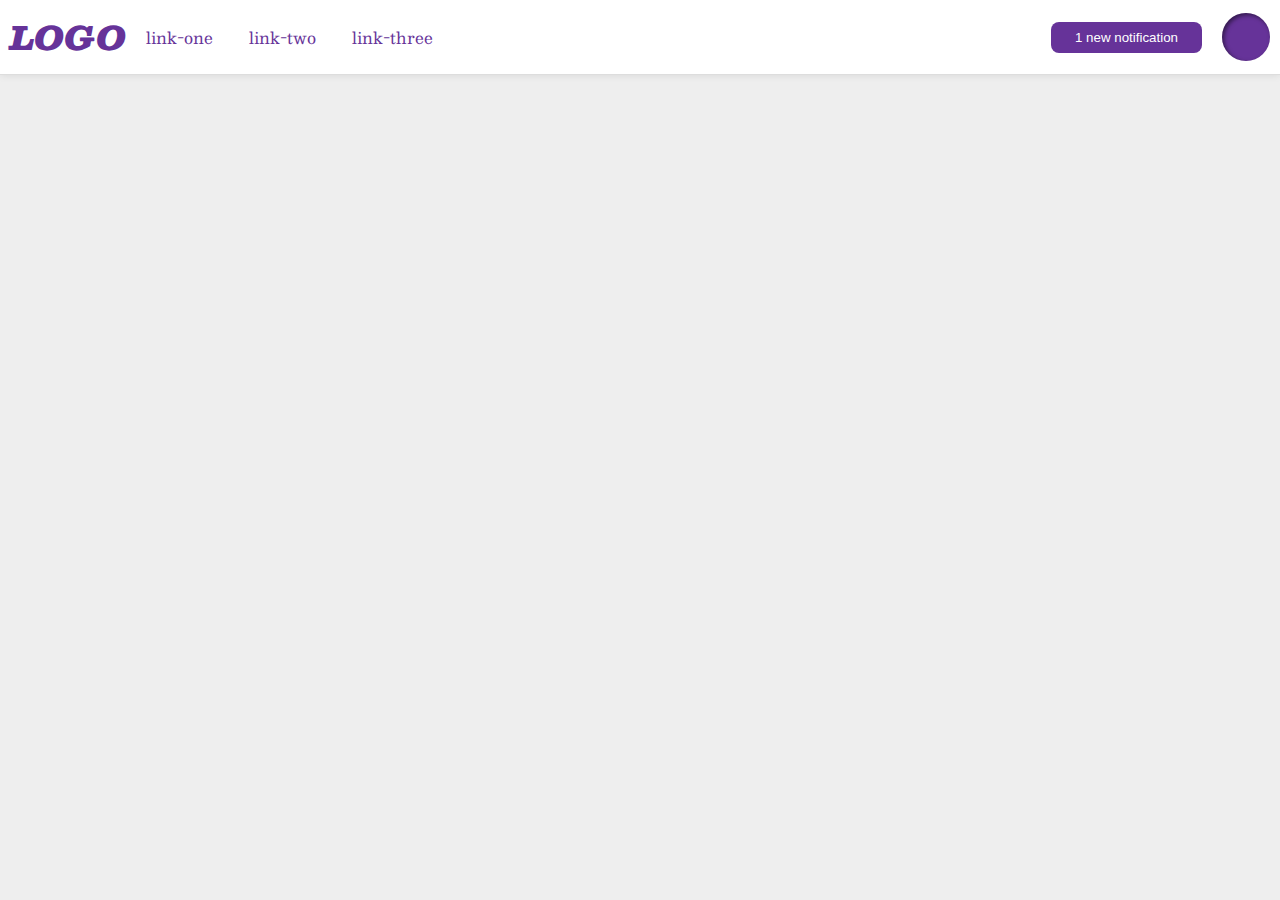
<file: foundations/flex/03-flex-header-2/index.html>
<!DOCTYPE html>
<html lang="en">
  <head>
    <meta charset="UTF-8">
    <meta http-equiv="X-UA-Compatible" content="IE=edge">
    <meta name="viewport" content="width=device-width, initial-scale=1.0">
    <title>Flex Header 2</title>
    <link rel="stylesheet" href="style.css">
  </head>
  <body>
    <div class="header">
      <div class="left">
        <div class="logo">
        LOGO
        </div>
        <ul class="links">
          <li><a href="https://google.com">link-one</a></li>
          <li><a href="https://google.com">link-two</a></li>
          <li><a href="https://google.com">link-three</a></li>
        </ul>
      </div>
      <div class="right">
        <button class="notifications">
          1 new notification
        </button>
        <div class="profile-image"></div>
      </div>
    </div>
  </body>
</html>
</file>
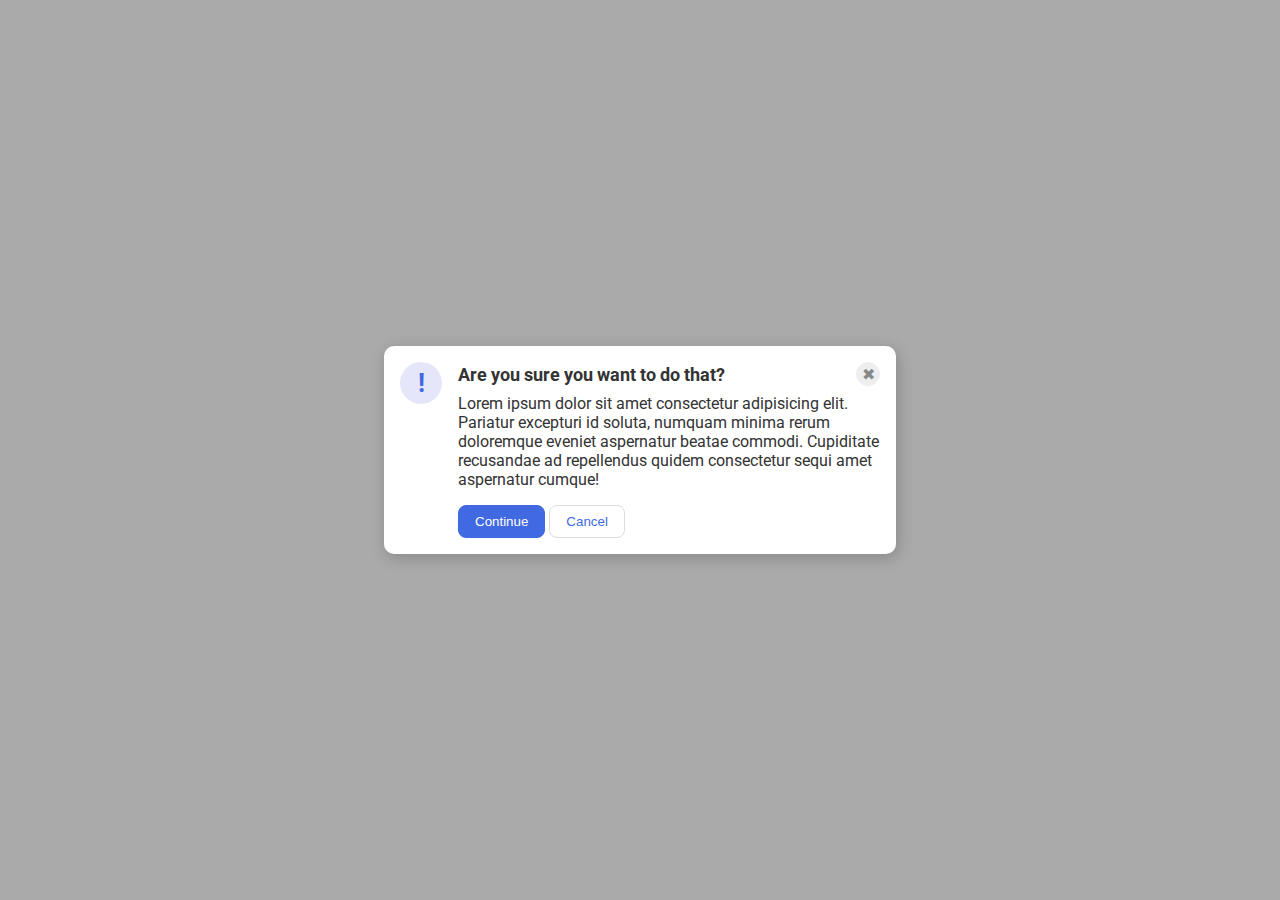
<file: foundations/flex/05-flex-modal/index.html>
<!DOCTYPE html>
<html lang="en">
  <head>
    <meta charset="UTF-8">
    <meta http-equiv="X-UA-Compatible" content="IE=edge">
    <meta name="viewport" content="width=device-width, initial-scale=1.0">
    <link rel="stylesheet" href="style.css">
    <title>Modal</title>
  </head>
  <body>
    <div class="modal">

      <div class="icon"> ! </div>

      <div class="container">

        <div class="header">Are you sure you want to do that?
        
        <button class="close-button"> ✖ </button>

        </div>

        <div class="text">Lorem ipsum dolor sit amet consectetur adipisicing elit. Pariatur excepturi id soluta, numquam minima rerum doloremque eveniet aspernatur beatae commodi. Cupiditate recusandae ad repellendus quidem consectetur sequi amet aspernatur cumque!

        </div>
      
        <button class="continue">Continue</button>
        <button class="cancel">Cancel</button>

      </div>  

    </div>
  </body>
</html>
</file>
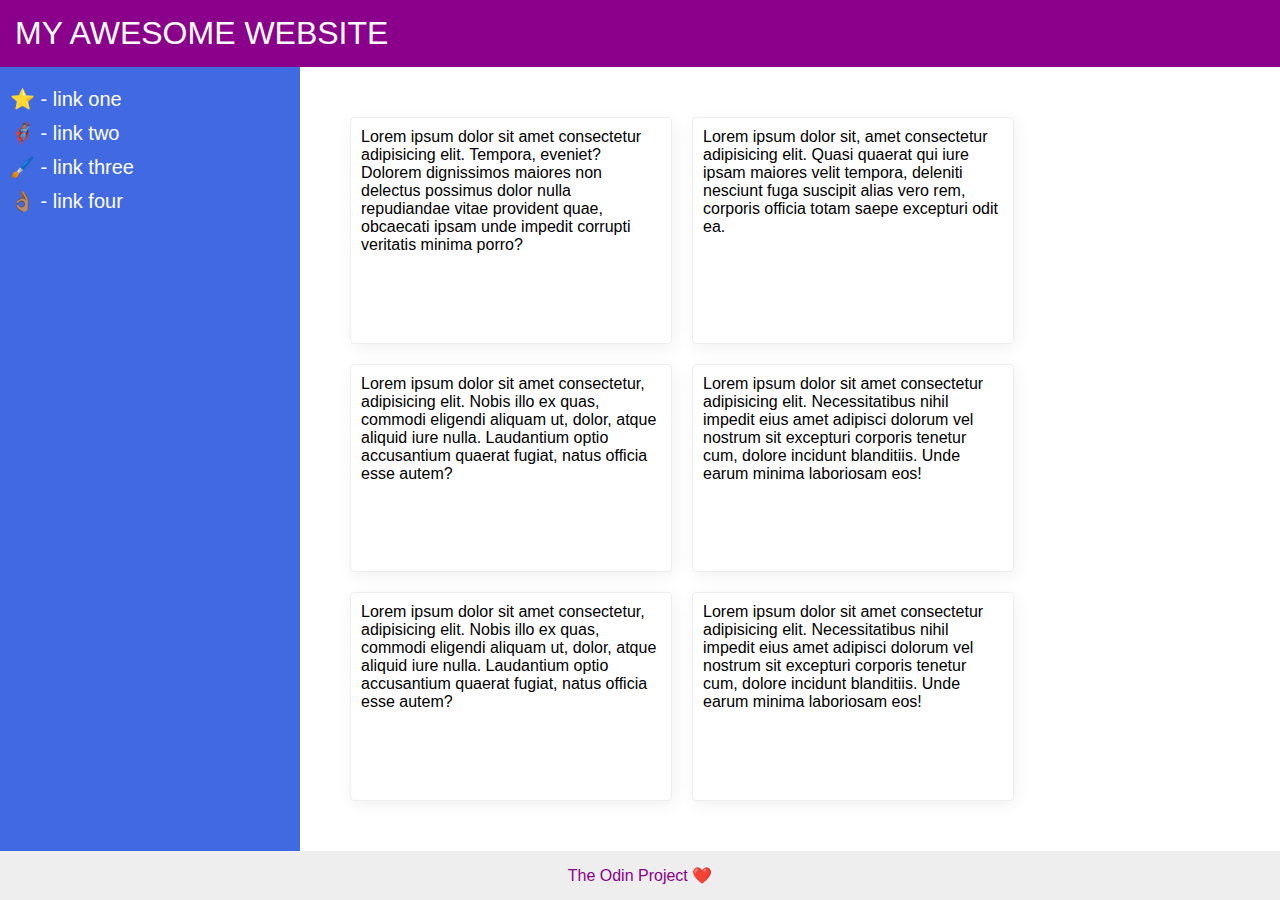
<file: foundations/flex/07-flex-layout-2/index.html>
<!DOCTYPE html>
<html lang="en">
  <head>
    <meta charset="UTF-8">
    <meta http-equiv="X-UA-Compatible" content="IE=edge">
    <meta name="viewport" content="width=device-width, initial-scale=1.0">
    <title>The Holy Grail</title>
    <link rel="stylesheet" href="style.css">
  </head>
 
  <body>
    <div class="header">
      MY AWESOME WEBSITE
    </div>
    
    <div class="center">
      
      <div class="sidebar">
        <ul>
          <li><a href="#">⭐ - link one</a></li>
          <li><a href="#">🦸🏽‍♂️ - link two</a></li>
          <li><a href="#">🖌️ - link three</a></li>
          <li><a href="#">👌🏽 - link four</a></li>
        </ul>
      </div>
    
      <div class="cards_group">
        <div class="card">Lorem ipsum dolor sit amet consectetur adipisicing elit. Tempora, eveniet? Dolorem dignissimos maiores non delectus possimus dolor nulla repudiandae vitae provident quae, obcaecati ipsam unde impedit corrupti veritatis minima porro?</div>
        <div class="card">Lorem ipsum dolor sit, amet consectetur adipisicing elit. Quasi quaerat qui iure ipsam maiores velit tempora, deleniti nesciunt fuga suscipit alias vero rem, corporis officia totam saepe excepturi odit ea.</div>
        <div class="card">Lorem ipsum dolor sit amet consectetur, adipisicing elit. Nobis illo ex quas, commodi eligendi aliquam ut, dolor, atque aliquid iure nulla. Laudantium optio accusantium quaerat fugiat, natus officia esse autem?</div>
        <div class="card">Lorem ipsum dolor sit amet consectetur adipisicing elit. Necessitatibus nihil impedit eius amet adipisci dolorum vel nostrum sit excepturi corporis tenetur cum, dolore incidunt blanditiis. Unde earum minima laboriosam eos!</div>
        <div class="card">Lorem ipsum dolor sit amet consectetur, adipisicing elit. Nobis illo ex quas, commodi eligendi aliquam ut, dolor, atque aliquid iure nulla. Laudantium optio accusantium quaerat fugiat, natus officia esse autem?</div>
        <div class="card">Lorem ipsum dolor sit amet consectetur adipisicing elit. Necessitatibus nihil impedit eius amet adipisci dolorum vel nostrum sit excepturi corporis tenetur cum, dolore incidunt blanditiis. Unde earum minima laboriosam eos!</div>
      </div>
    
    </div>

    <div class="footer">
      The Odin Project ❤️
    </div>
  
  </body>
</html>
</file>
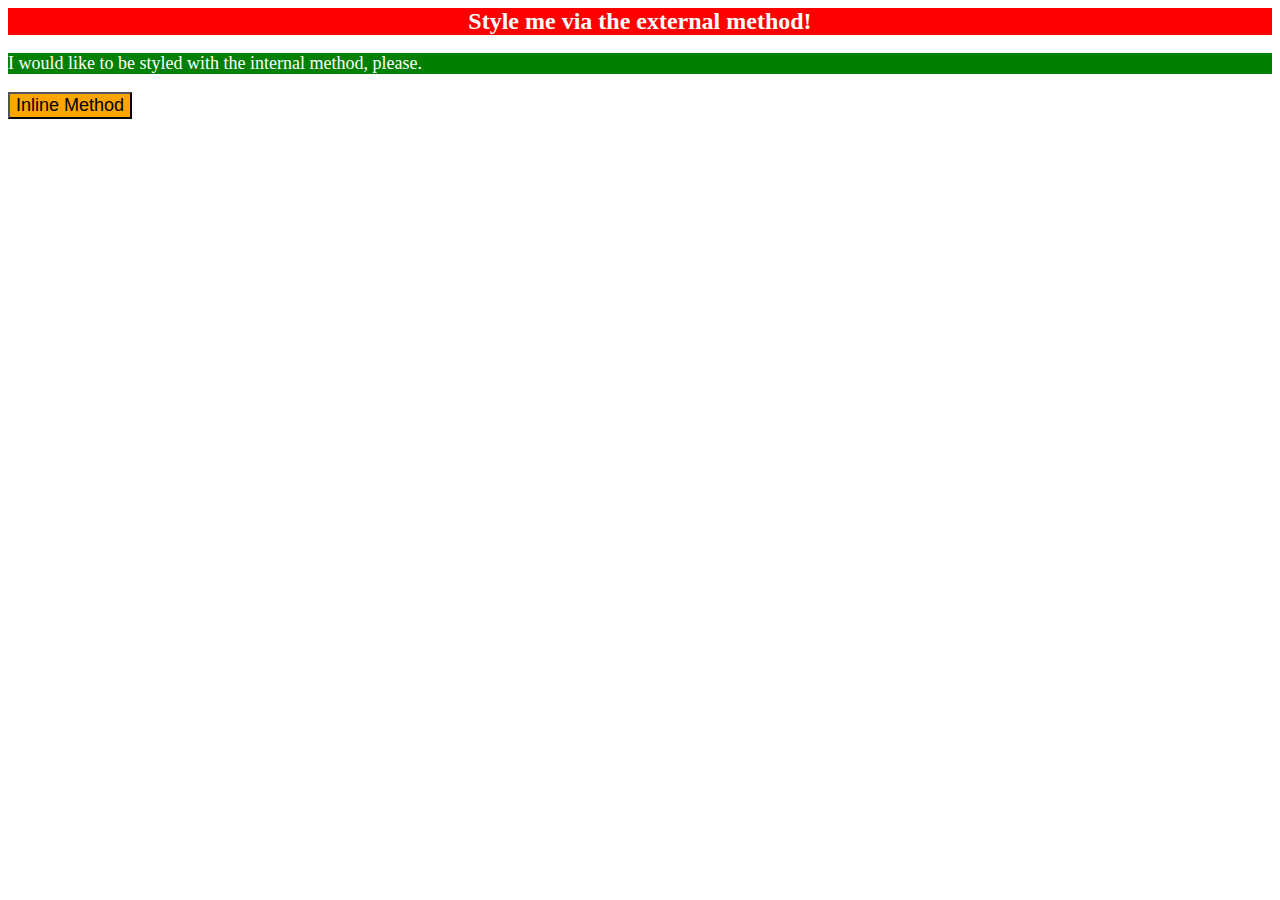
<file: foundations/intro-to-css/01-css-methods/index.html>
<!DOCTYPE html>
<html lang="en">
  <head>
    <link rel="stylesheet" href="styles.css">
    <meta charset="UTF-8">
    <meta http-equiv="X-UA-Compatible" content="IE=edge">
    <meta name="viewport" content="width=device-width, initial-scale=1.0">
    <title>Methods for Adding CSS</title>
    <style>
      p {
        color:white;
        background-color: green;
        font-size: 18px;
      }
    </style>
  </head>
  <body>
    <div>Style me via the external method!</div>
    <p>I would like to be styled with the internal method, please.</p>
    <button style="background-color:orange; font-size: 18px">Inline Method</button>
  </body>
</html>
</file>
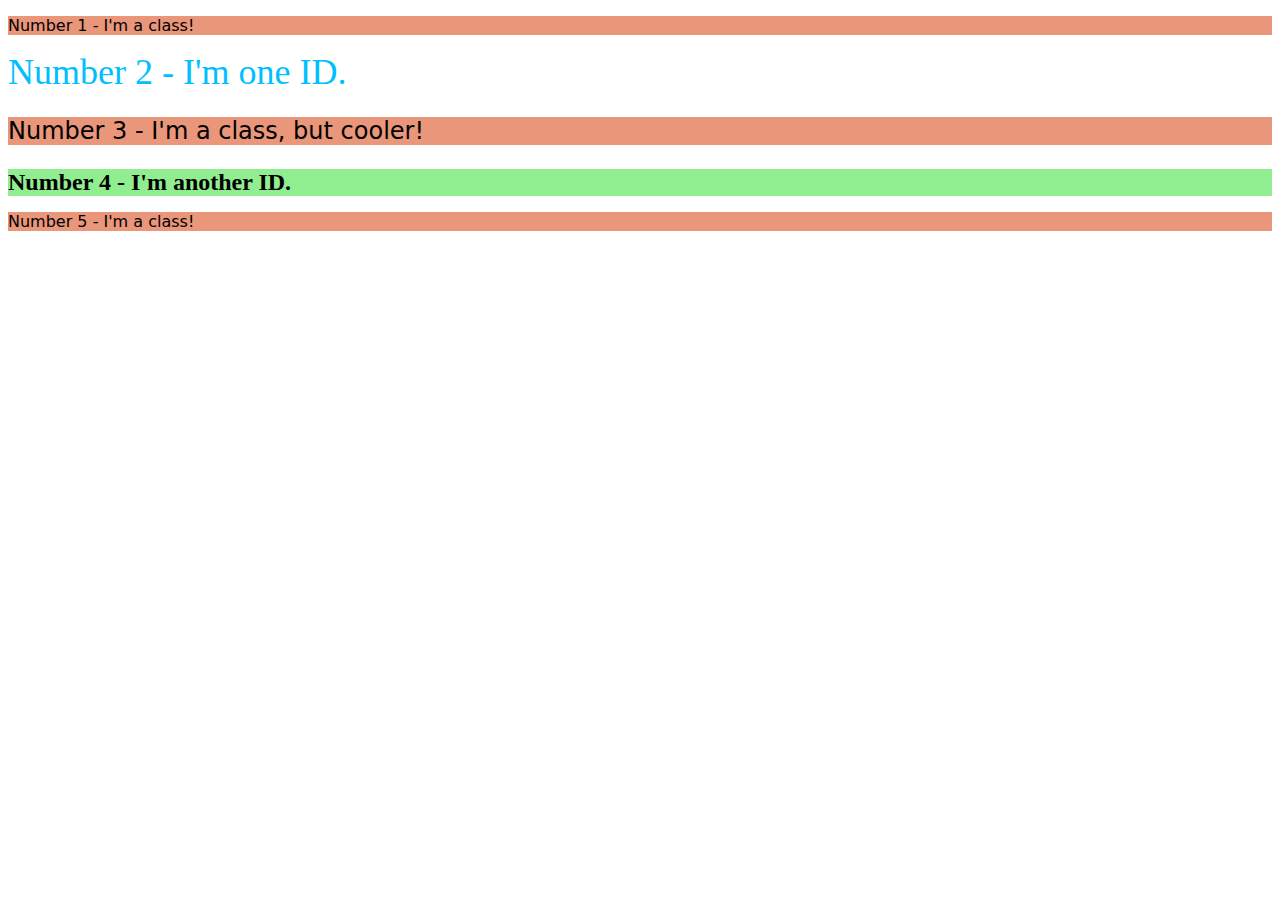
<file: foundations/intro-to-css/02-class-id-selectors/index.html>
<!DOCTYPE html>
<html lang="en">
  <head>
    <meta charset="UTF-8">
    <meta http-equiv="X-UA-Compatible" content="IE=edge">
    <meta name="viewport" content="width=device-width, initial-scale=1.0">
    <title>Class and ID Selectors</title>
    <link rel="stylesheet" href="style.css">
  </head>
  <body>
    <p class="odd">Number 1 - I'm a class!</p>
    <div id="second">Number 2 - I'm one ID.</div>
    <p class="odd third" >Number 3 - I'm a class, but cooler!</p>
    <div id="fourth">Number 4 - I'm another ID.</div>
    <p class="odd">Number 5 - I'm a class!</p>
  </body>
</html>
</file>
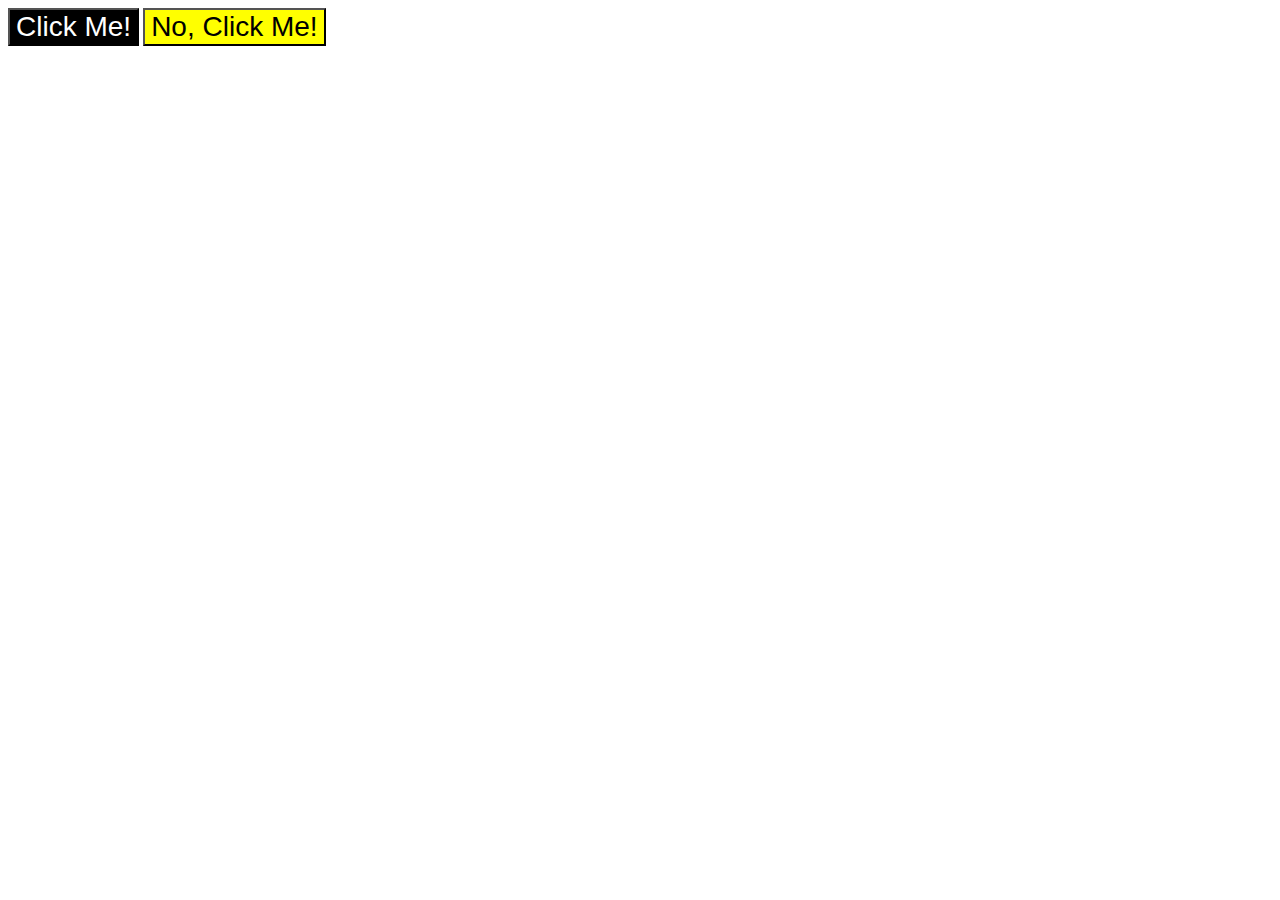
<file: foundations/intro-to-css/03-grouping-selectors/index.html>
<!DOCTYPE html>
<html lang="en">
  <head>
    <meta charset="UTF-8">
    <meta http-equiv="X-UA-Compatible" content="IE=edge">
    <meta name="viewport" content="width=device-width, initial-scale=1.0">
    <title>Grouping Selectors</title>
    <link rel="stylesheet" href="style.css">
  </head>
  <body>
    <button class="first">Click Me!</button>
    <button class="second">No, Click Me!</button>
  </body>
</html>
</file>
<file: foundations/flex/03-flex-header-2/style.css>
/* this is some magical font-importing.  
you'll learn about it later. */
@import url('https://fonts.googleapis.com/css2?family=Besley:ital,wght@0,400;1,900&display=swap');

body {
  margin: 0;
  background: #eee;
  font-family: Besley, serif;
}

div {
  display: flex;
  align-items: center;
}

.header {
  background: white;
  border-bottom: 1px solid #ddd;
  box-shadow: 0 0 8px rgba(0,0,0,.1);
}

.left {
  margin-right:auto;
}

.logo {
  color: rebeccapurple;
  font-size: 32px;
  font-weight: 900;
  font-style: italic;
  padding: 10px;
}

ul {
  list-style-type: none;
  display: flex;
  /* justify-content: space-between; */
  padding: 0;
  margin: 0;
  gap: 16px;
}

a {
  /* this removes the line under our links */
  text-decoration: none;
  color: rebeccapurple;
  padding: 10px;
}

.right {
  margin-left: auto;
}

button {
  border: none;
  border-radius: 8px;
  background: rebeccapurple;
  color: white;
  padding: 8px 24px;
  margin: 20px;
}

.profile-image {
  background: rebeccapurple;
  box-shadow: inset 2px 2px 4px rgba(0,0,0,.5);
  border-radius: 50%;
  width: 48px;
  height: 48px;
  margin-right: 10px;
}
</file>
<file: foundations/flex/05-flex-modal/style.css>
@import url('https://fonts.googleapis.com/css2?family=Roboto:wght@400;700&display=swap');

html, body {
  height: 100%;
}

body {
  font-family: Roboto, sans-serif;
  margin: 0;
  background: #aaa;
  color: #333;
  /* I'll give you this one for free */
  display: flex;
  align-items: center;
  justify-content: center;
}

.modal {
  background: white;
  width: 480px;
  border-radius: 10px;
  box-shadow: 2px 4px 16px rgba(0,0,0,.2);
  display: flex;
  gap: 16px;
  padding: 16px;
}

.icon {
  color: royalblue;
  font-size: 26px;
  font-weight: 700;
  background: lavender;
  width: 42px;
  height: 42px;
  border-radius: 50%;
  display: flex;
  align-items: center;
  justify-content: center;
  flex-shrink: 0;
}

.header {
  display: flex;
  align-items: center;
  justify-content: space-between;
  font-size: 18px;
  font-weight: 700;
  margin-bottom: 8px;
}

.text {
  margin-bottom: 16px;
}

.close-button {
  background: #eee;
  border-radius: 50%;
  color: #888;
  font-weight: 400;
  font-size: 16px;
  height: 24px;
  width: 24px;
  display: flex;
  align-items: center;
  justify-content: center;
  border: 1px solid #eee;
  padding: 0;
}

button {
  cursor: pointer;
  padding: 8px 16px;
  border-radius: 8px;
}

button.continue {
  background: royalblue;
  border: 1px solid royalblue;
  color: white;
}

button.cancel {
  background: white;
  border: 1px solid #ddd;
  color: royalblue;
}
</file>
<file: foundations/flex/07-flex-layout-2/style.css>
body {
  font-family: -apple-system, BlinkMacSystemFont, 'Segoe UI', Roboto, Oxygen, Ubuntu, Cantarell, 'Open Sans', 'Helvetica Neue', sans-serif;
  margin: 0;
  min-height: 100vh;
  display: flex;
  flex-direction:column;
  flex-wrap:wrap;
  justify-content: space-between;
}

.header {
  height: 72px;
  background: darkmagenta;
  color: white;
  display: flex;
  flex: 0;
  padding: 15px;
  font-size: 2em;
}

.center {
  display: flex;
  flex: 1;
}

.sidebar {
  width: 300px;
  background: royalblue;
  display: flex;
  flex-shrink: 0;
  font-size: 20px;
}

.cards_group {
  display: flex;
  flex-flow: row wrap;
  /* flex: 5; */
  gap: 20px;
  margin: 50px 150px 50px 50px;
  justify-content: flex-start;
}

.card {
  border: 1px solid #eee;
  box-shadow: 2px 4px 16px rgba(0,0,0,.06);
  border-radius: 4px;
  padding: 10px;
  width: 300px;
  display: flex;
  flex: 1 1 1;
}

ul {
 list-style-type: none;
 display: flex;
 flex-direction: column;
 align-items: flex-start;
 margin-left: -30px;
 gap: 10px;
}

a:link {
  color: white;
}

a:visited {
  color: white;
}

a {
  text-decoration: none;
}

.footer {
  height: 72px;
  background: #eee;
  color: darkmagenta;
  display: flex;
  flex: 0;
  padding: 15px;
  align-items: center;
  justify-content: center;
}
</file>
<file: foundations/intro-to-css/01-css-methods/styles.css>
/* styles.css*/
div {
    color:white;
    background-color: red;
    font-weight:bold;
    font-size:x-large;
    text-align: center;
}
</file>
<file: foundations/intro-to-css/02-class-id-selectors/style.css>
/* Add CSS Styling */
    .odd {
        background-color: #e9967a;
        font-family: "verdana", "DejaVu Sans", sans-serif;
    }

    #second {
        color:#00bfff;
        font-size: 36px;    
    }

    .odd.third {
        font-size: 24px;
    }

    #fourth {
        background-color:#90ee90;
        font-size: 24px;
        font-weight: bold;
    }
</file>
<file: foundations/intro-to-css/03-grouping-selectors/style.css>
/* Add CSS Styling */
.first,
.second {
    font-size: 28px;
    font-family: "Helvetica", "Times New Roman", Sans-serif;
}

.first {
    background-color:black;
    color:white;
}

.second {
    background-color:yellow;
}
</file>
